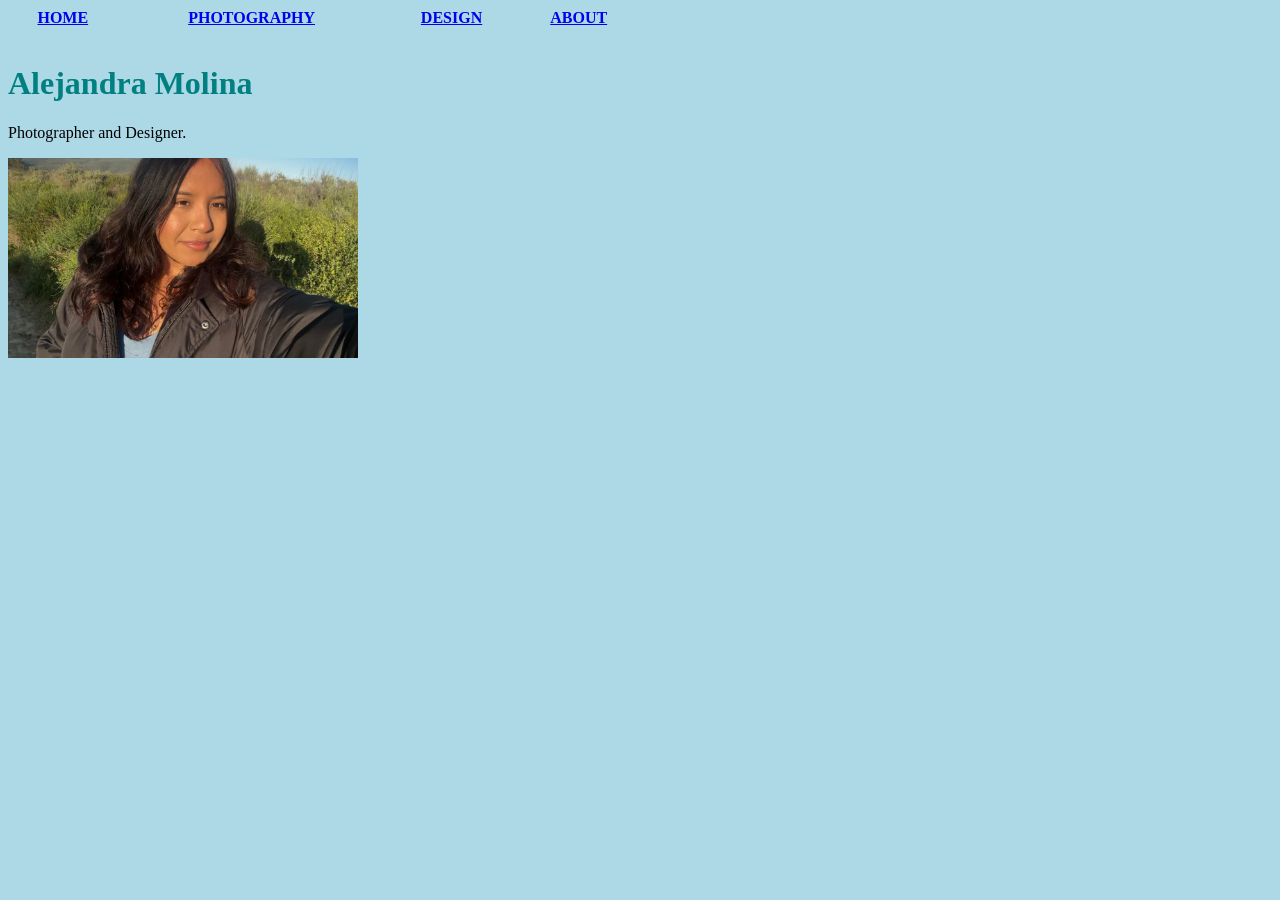
<file: Index.html>
<!DOCTYPE html>
<html>
<link rel="stylesheet" href="styles.css">
<head>
<title>Alejandra Molina</title>
</head>

<body>


<table>
  <tr>
    <th><a href="index.html">HOME</a></p></th>
    <th><a href="photo.html">PHOTOGRAPHY</a></p></th>
    <th><a href="design.html">DESIGN</a></p></th>
    <th><a href="about.html">ABOUT</a></p></th>

  </tr>
  <tr>
      </tr>
</table>


<h1>Alejandra Molina</h1>
<p>Photographer and Designer.</p>
<img src="me.jpg" alt="Karol G, the photographer" width="350" height="200">
</body>
</html>
</file>
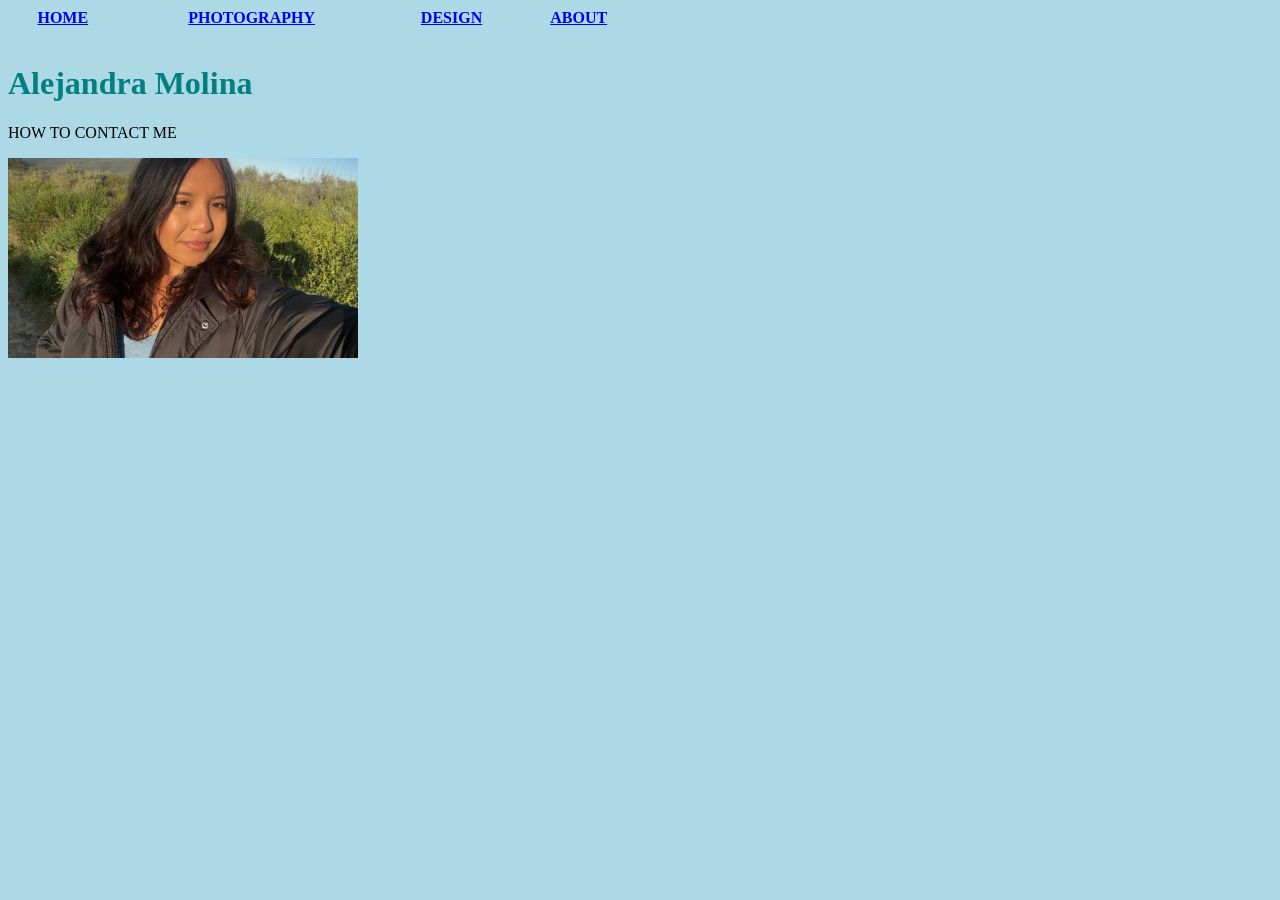
<file: about.html>
<!DOCTYPE html>
<html>
<link rel="stylesheet" href="styles.css">
<head>
<title>Alejandra Molina</title>
</head>

<body>


<table>
  <tr>
    <th><a href="index.html">HOME</a></p></th>
    <th><a href="photo.html">PHOTOGRAPHY</a></p></th>
    <th><a href="design.html">DESIGN</a></p></th>
    <th><a href="about.html">ABOUT</a></p></th>

  </tr>
  <tr>
      </tr>
</table>


<h1>Alejandra Molina</h1>
<p>HOW TO CONTACT ME</p>
<img src="me.jpg" alt="Karol G, the photographer" width="350" height="200">
</body>
</html>
</file>
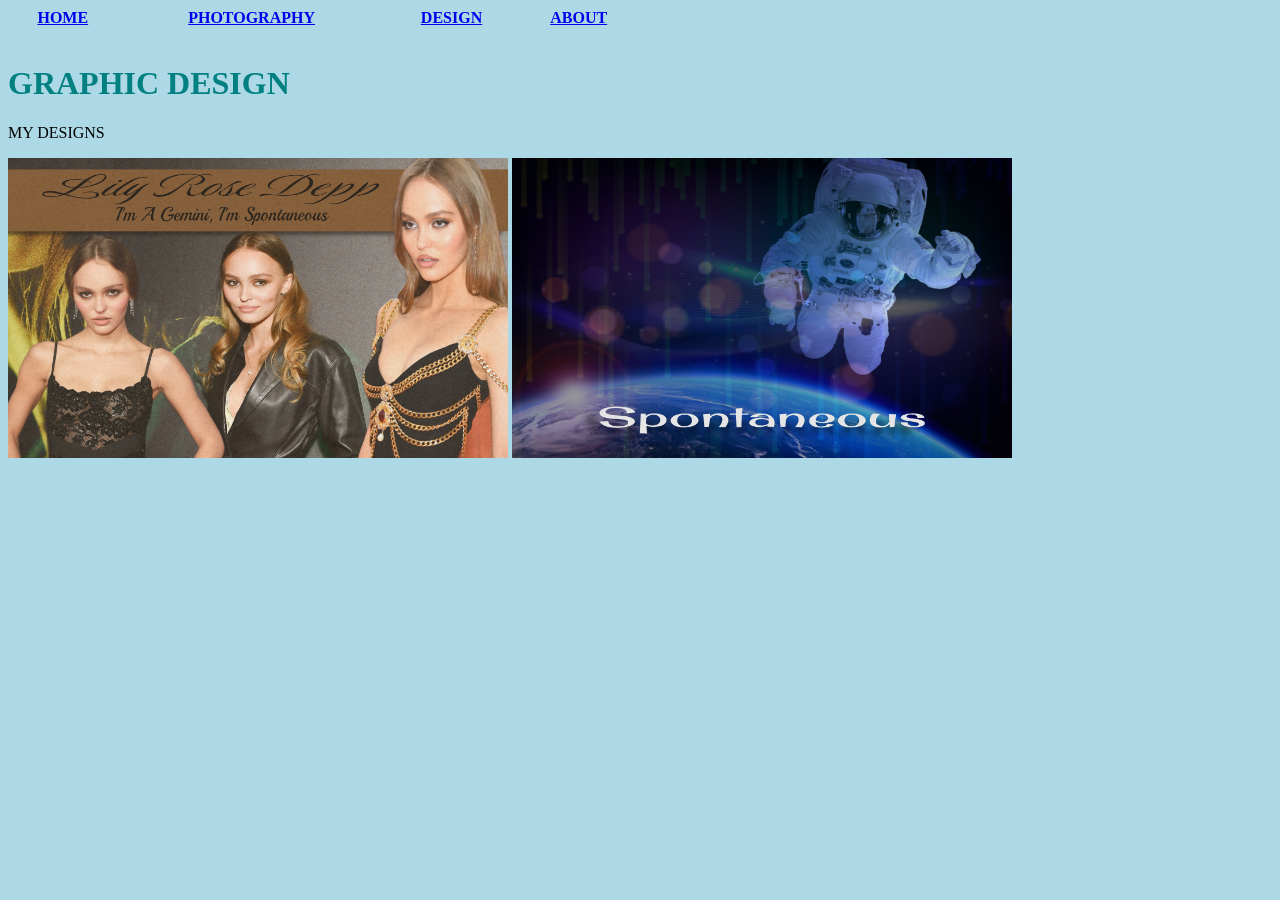
<file: design.html>
<!DOCTYPE html>
<html>
<link rel="stylesheet" href="styles.css">
<head>
<title>Alejandra Molina</title>
</head>

<body>


<table>
  <tr>
    <th><a href="index.html">HOME</a></p></th>
    <th><a href="photo.html">PHOTOGRAPHY</a></p></th>
    <th><a href="design.html">DESIGN</a></p></th>
    <th><a href="about.html">ABOUT</a></p></th>

  </tr>
  <tr>
      </tr>
</table>


<h1>GRAPHIC DESIGN</h1>
<p>MY DESIGNS</p>
<img src="lily2.jpg" alt="lily" width="500" height="300">
<img src="sky.jpg" alt="astronaut" width="500" height="300">
</body>
</html>
</file>
<file: styles.css>
body {
  background-color: lightblue
  
  ;
}
h1 {
  color: teal;
}
p {
  color: black
 
 
  ;
}

td:hover, th:hover {
background-color:white;
}

.p1 {
  font-family: "monospace", monospace, monospace;
}

table { 
border-collapse: collapse;
width: 50%
}
</file>
